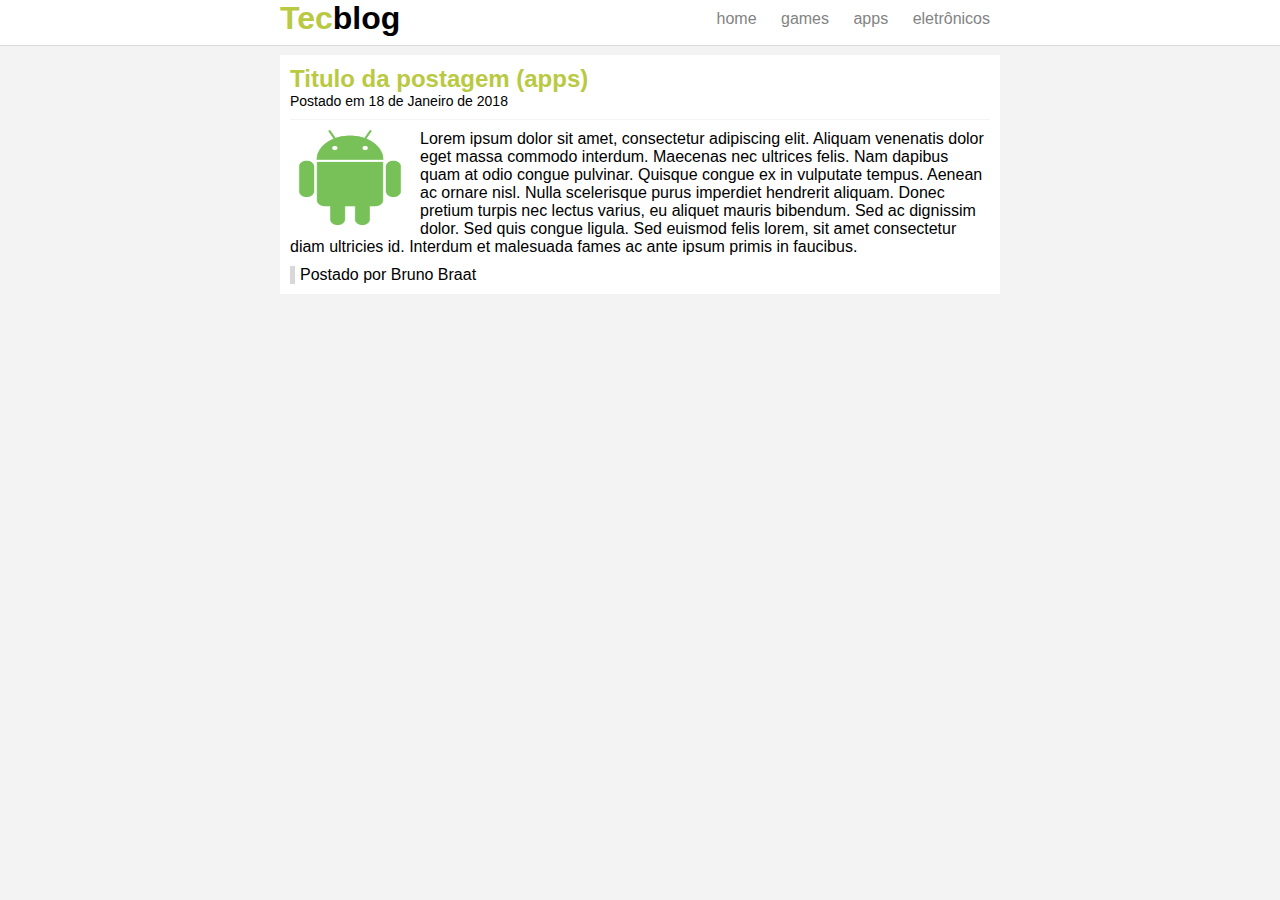
<file: apps.html>
<!doctype html>

<html>

	<head>
		<title>Tecblog - Games</title>
		<meta charset="utf-8" />
		<link rel="stylesheet" type="text/css" href="css/estilo.css"/>

	</head>


	<body>
		
		<div id="navegacao">
			<div id="area">
				<h1 id="logo"><span class="verde">Tec</span>blog</h1>
				<div id="menu">
					<a href="index.html">home</a>
					<a href="games.html">games</a>
					<a href="apps.html">apps</a>
					<a href="eletronicos.html">eletrônicos</a>
				</div>
			</div>
			
		</div>

		<div id="area-principal">
			<div id="postagem">
				<h2>Titulo da postagem (apps)</h2>
				<span class="data-postagem">Postado em 18 de Janeiro de 2018</span>
				<img class="img-postagem" id="tamanho-imagem4" src="img/android.png">
				<p>
					Lorem ipsum dolor sit amet, consectetur adipiscing elit. Aliquam venenatis dolor eget massa commodo interdum. Maecenas nec ultrices felis. Nam dapibus quam at odio congue pulvinar. Quisque congue ex in vulputate tempus. Aenean ac ornare nisl. Nulla scelerisque purus imperdiet hendrerit aliquam. Donec pretium turpis nec lectus varius, eu aliquet mauris bibendum. Sed ac dignissim dolor. Sed quis congue ligula. Sed euismod felis lorem, sit amet consectetur diam ultricies id. Interdum et malesuada fames ac ante ipsum primis in faucibus.
				</p>
					<span class="postado">Postado por Bruno Braat</span>
			</div>

		</div>


	</body>


</html>
</file>
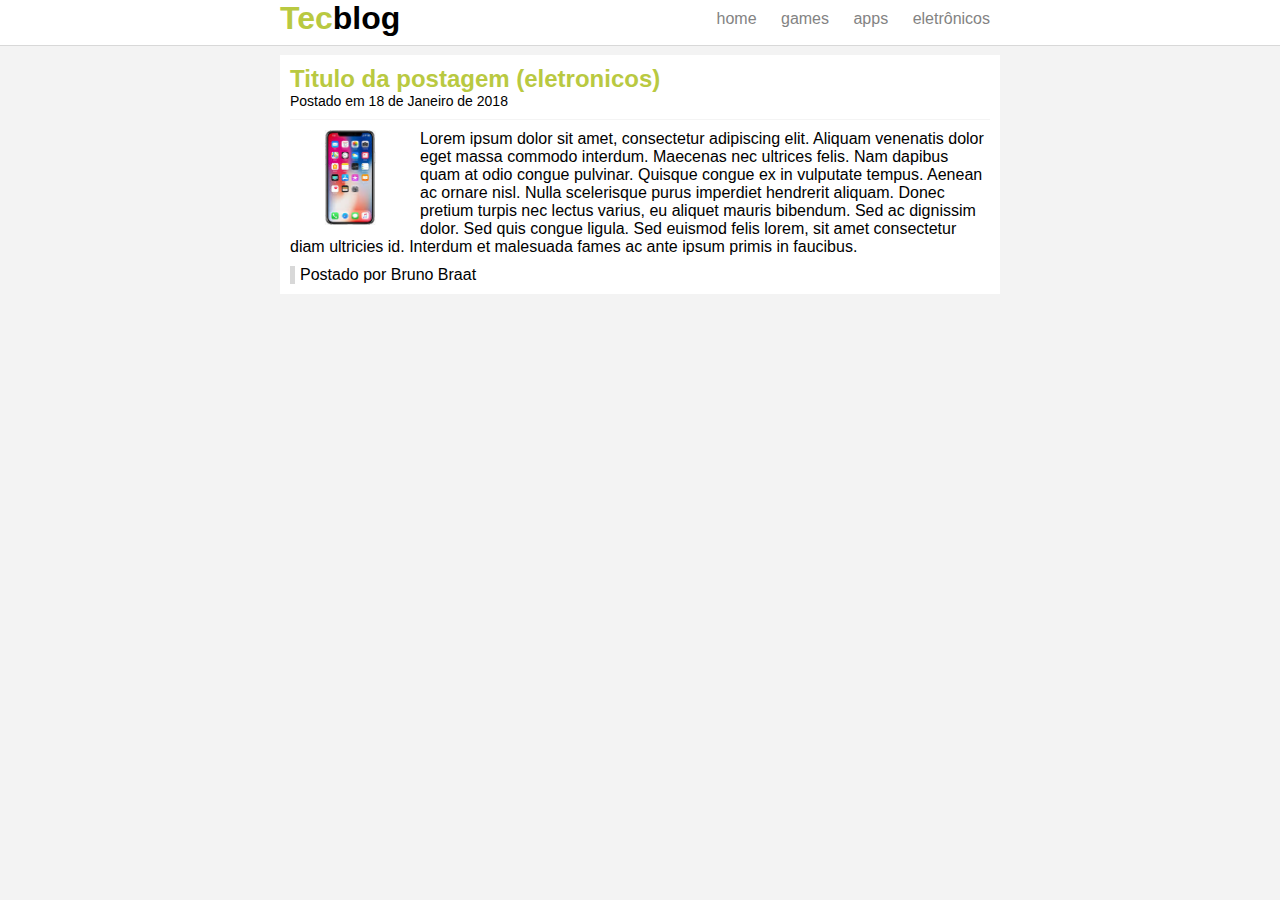
<file: eletronicos.html>
<!doctype html>

<html>

	<head>
		<title>Tecblog - Games</title>
		<meta charset="utf-8" />
		<link rel="stylesheet" type="text/css" href="css/estilo.css"/>

	</head>


	<body>
		
		<div id="navegacao">
			<div id="area">
				<h1 id="logo"><span class="verde">Tec</span>blog</h1>
				<div id="menu">
					<a href="index.html">home</a>
					<a href="games.html">games</a>
					<a href="apps.html">apps</a>
					<a href="eletronicos.html">eletrônicos</a>
				</div>
			</div>
			
		</div>

		<div id="area-principal">
			<div id="postagem">
				<h2>Titulo da postagem (eletronicos)</h2>
				<span class="data-postagem">Postado em 18 de Janeiro de 2018</span>
				<img class="img-postagem" id="tamanho-imagem3" src="img/download.jpeg">
				<p>
					Lorem ipsum dolor sit amet, consectetur adipiscing elit. Aliquam venenatis dolor eget massa commodo interdum. Maecenas nec ultrices felis. Nam dapibus quam at odio congue pulvinar. Quisque congue ex in vulputate tempus. Aenean ac ornare nisl. Nulla scelerisque purus imperdiet hendrerit aliquam. Donec pretium turpis nec lectus varius, eu aliquet mauris bibendum. Sed ac dignissim dolor. Sed quis congue ligula. Sed euismod felis lorem, sit amet consectetur diam ultricies id. Interdum et malesuada fames ac ante ipsum primis in faucibus.
				</p>
					<span class="postado">Postado por Bruno Braat</span>
			</div>

		</div>


	</body>


</html>
</file>
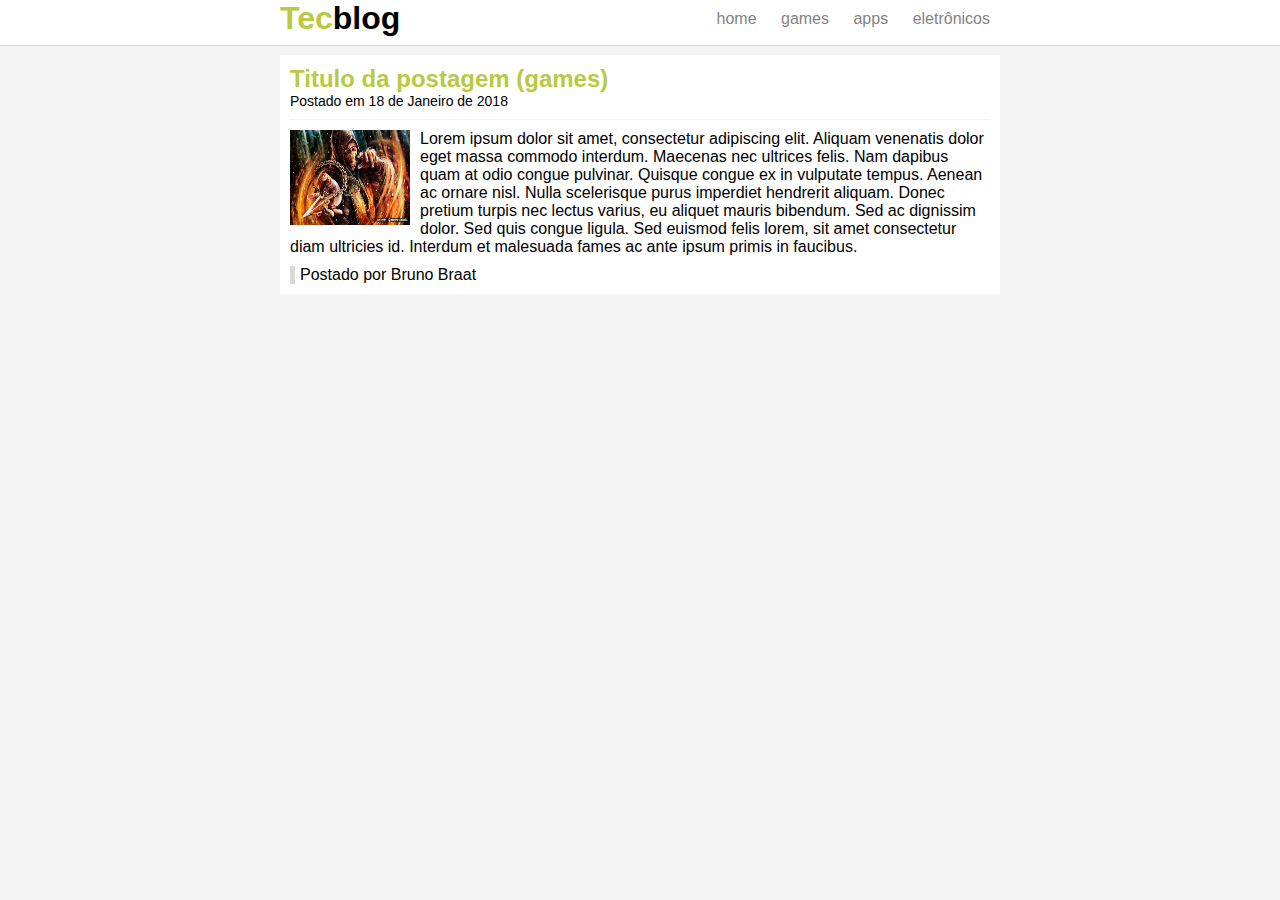
<file: games.html>
<!doctype html>

<html>

	<head>
		<title>Tecblog - Games</title>
		<meta charset="utf-8" />
		<link rel="stylesheet" type="text/css" href="css/estilo.css"/>

	</head>


	<body>
		
		<div id="navegacao">
			<div id="area">
				<h1 id="logo"><span class="verde">Tec</span>blog</h1>
				<div id="menu">
					<a href="index.html">home</a>
					<a href="games.html">games</a>
					<a href="apps.html">apps</a>
					<a href="eletronicos.html">eletrônicos</a>
				</div>
			</div>
			
		</div>

		<div id="area-principal">
			<div id="postagem">
				<h2>Titulo da postagem (games)</h2>
				<span class="data-postagem">Postado em 18 de Janeiro de 2018</span>
				<img class="img-postagem" id="tamanho-imagem5" src="img/imagesgames.jpeg">
				<p>
					Lorem ipsum dolor sit amet, consectetur adipiscing elit. Aliquam venenatis dolor eget massa commodo interdum. Maecenas nec ultrices felis. Nam dapibus quam at odio congue pulvinar. Quisque congue ex in vulputate tempus. Aenean ac ornare nisl. Nulla scelerisque purus imperdiet hendrerit aliquam. Donec pretium turpis nec lectus varius, eu aliquet mauris bibendum. Sed ac dignissim dolor. Sed quis congue ligula. Sed euismod felis lorem, sit amet consectetur diam ultricies id. Interdum et malesuada fames ac ante ipsum primis in faucibus.
				</p>
					<span class="postado">Postado por Bruno Braat</span>
			</div>

		</div>


	</body>


</html>
</file>
<file: css/estilo.css>
/*Limpar as formatações padrões*/

* {
	margin: 0;
	padding: 0;
}

body {

	font-size: 16px;
	font-family: "Trebuchet MS", Helvitica, sans-serif;
	background: #f3f3f3;
}

#navegacao {
	background: #fff;
	border-bottom: 1px solid #d8d8d8;
	height:45px; 
	position: fixed;
	width: 100%;
	top:0;
}

#area {
	width: 720px;
	margin: 0 auto;
}

#area-principal {
	width: 720px;
	margin: 55px auto 10px auto;
}


#logo {

	float: left;
}

#menu{

	float: right;
	padding: 10px 0px;
}

#postagem {

	background: #fff;
	padding: 10px;
	margin-bottom: 10px;
}

#tamanho-imagem1 {                     

	height: 95px;
	width: 120px;
}


#tamanho-imagem2 {                     

	height: 95px;
	width: 120px;
}


#tamanho-imagem3 {                     

	height: 95px;
	width: 120px;
}

#tamanho-imagem4 {                     

	height: 95px;
	width: 120px;
}

#tamanho-imagem5 {                     

	height: 95px;
	width: 120px;
}

h2 {

	color:#b9c941;;
}



/************************************
 **Formatação do Menu***************/

a {

	text-decoration: none;
	padding: 5px 10px;
}


/*Links nao visitados*/
a:linK {

	color: #838383;
}


/*links visitados */

a:visited {

	color: #838383;
}

/*links hover*/
a:hover {
	color:#fff;
	background: #b9c941;
}

/*active*/

a:active {
	color:#535353;
}


/*Classes*/
.verde {
	color: #b9c941;
}

.data-postagem {

	font-size: 14px;
	border-bottom: 1px solid #f4f4f4;
	display: block;
	padding-bottom: 10px;
	margin-bottom: 10px;

}

.img-postagem {

	float: left;
	margin:0 10px 5px 0;
}

.postado {

	border-left: 5px solid #d8d8d8;
	padding-left: 5px;
	display: block;
	margin-top: 10px;
}
</file>
